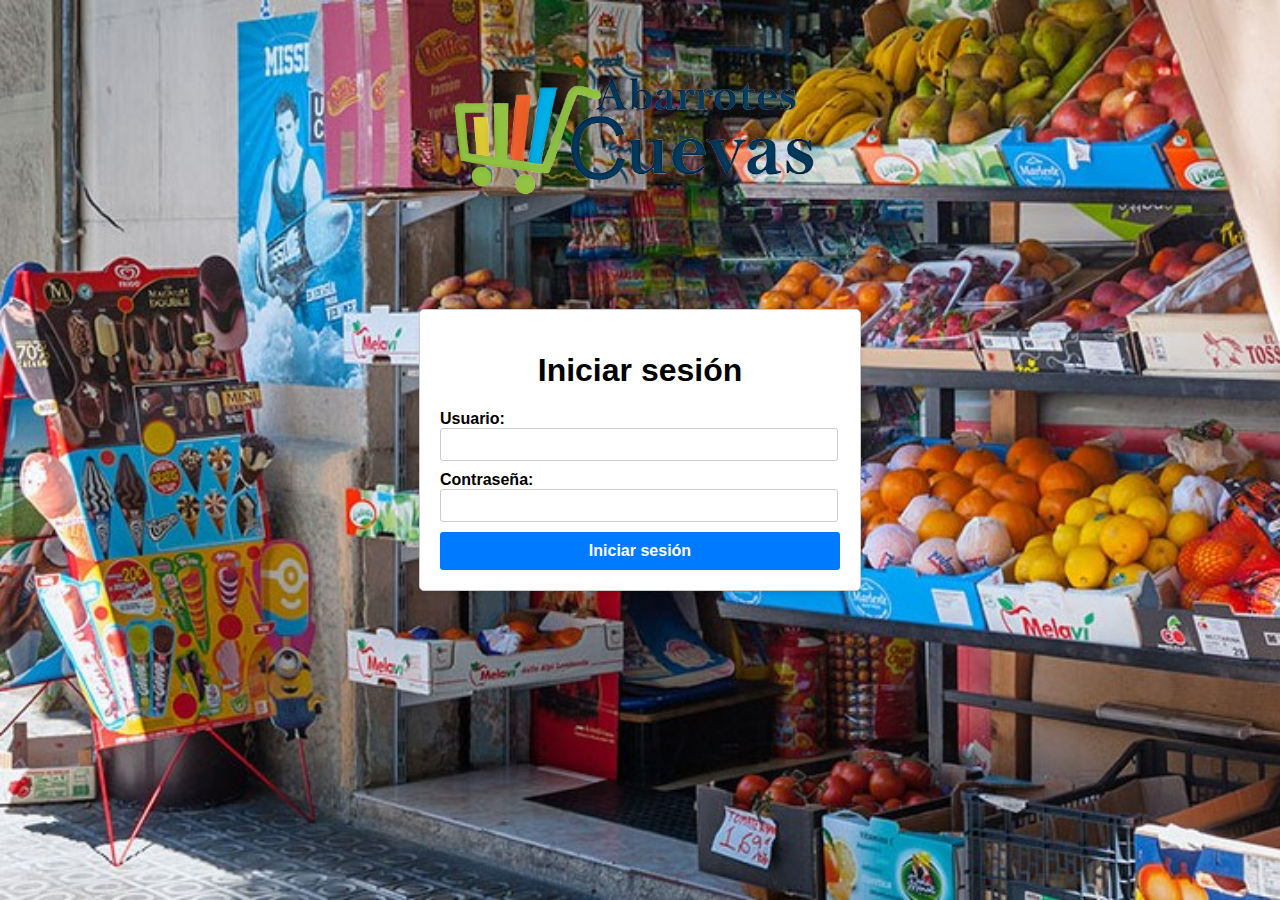
<file: index.html>
<!DOCTYPE html>
<html>
<head>
    <meta charset="UTF-8">
    <title>Iniciar sesión</title>
    <script src="/JS/script.js"></script>
    <link rel="stylesheet" href="CSS/style.css">
</head>
<body>
    <img src="resourses/logo_cuevas.png" alt="Logo de la empresa" class="logo">
    <div class="contenido">
        <h1>Iniciar sesión</h1>
        <form id="loginForm">
            <div class="form-group">
                <label for="username">Usuario:</label>
                <input type="text" id="username" name="username" required>
            </div>
            <div class="form-group">
                <label for="password">Contraseña:</label>
                <input type="password" id="password" name="password" required>
            </div>
            <button id="login-button" type="submit">Iniciar sesión</button>
        </form>
    </div>
    
</body>
</html>
</file>
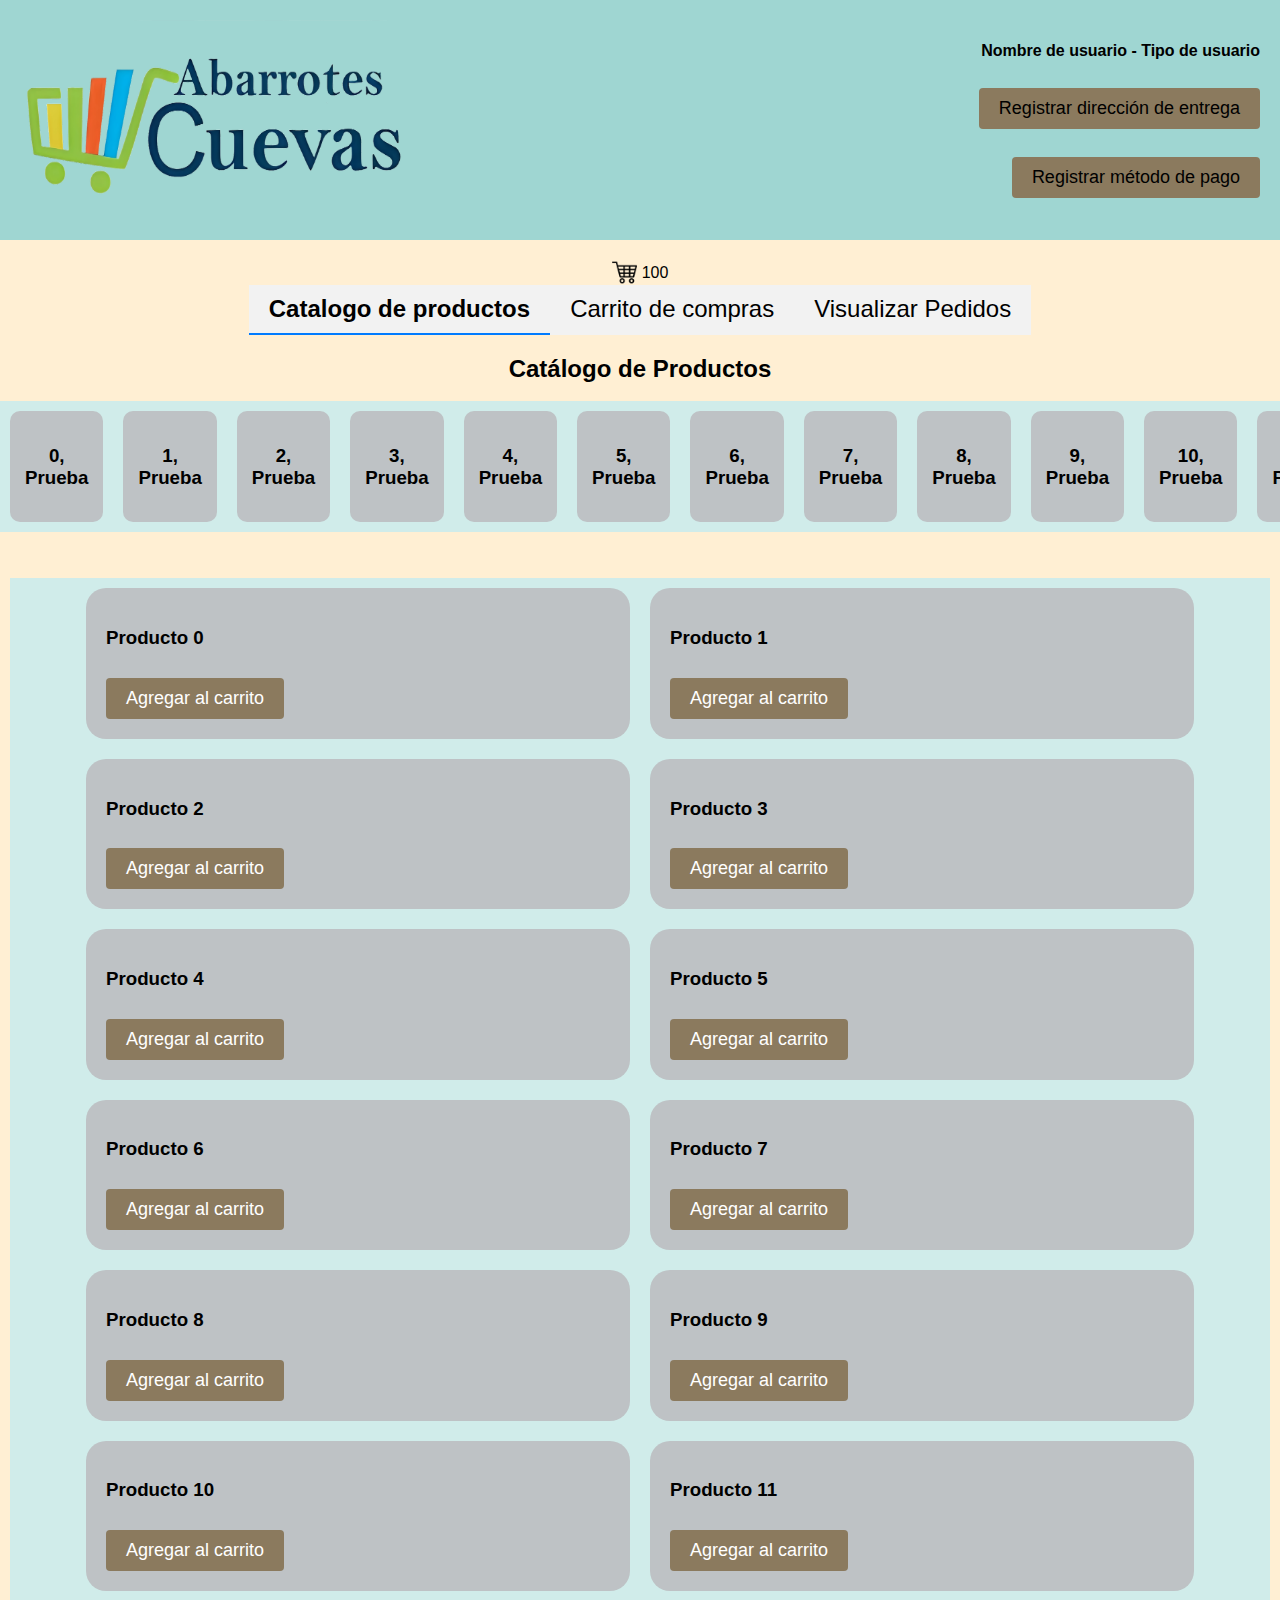
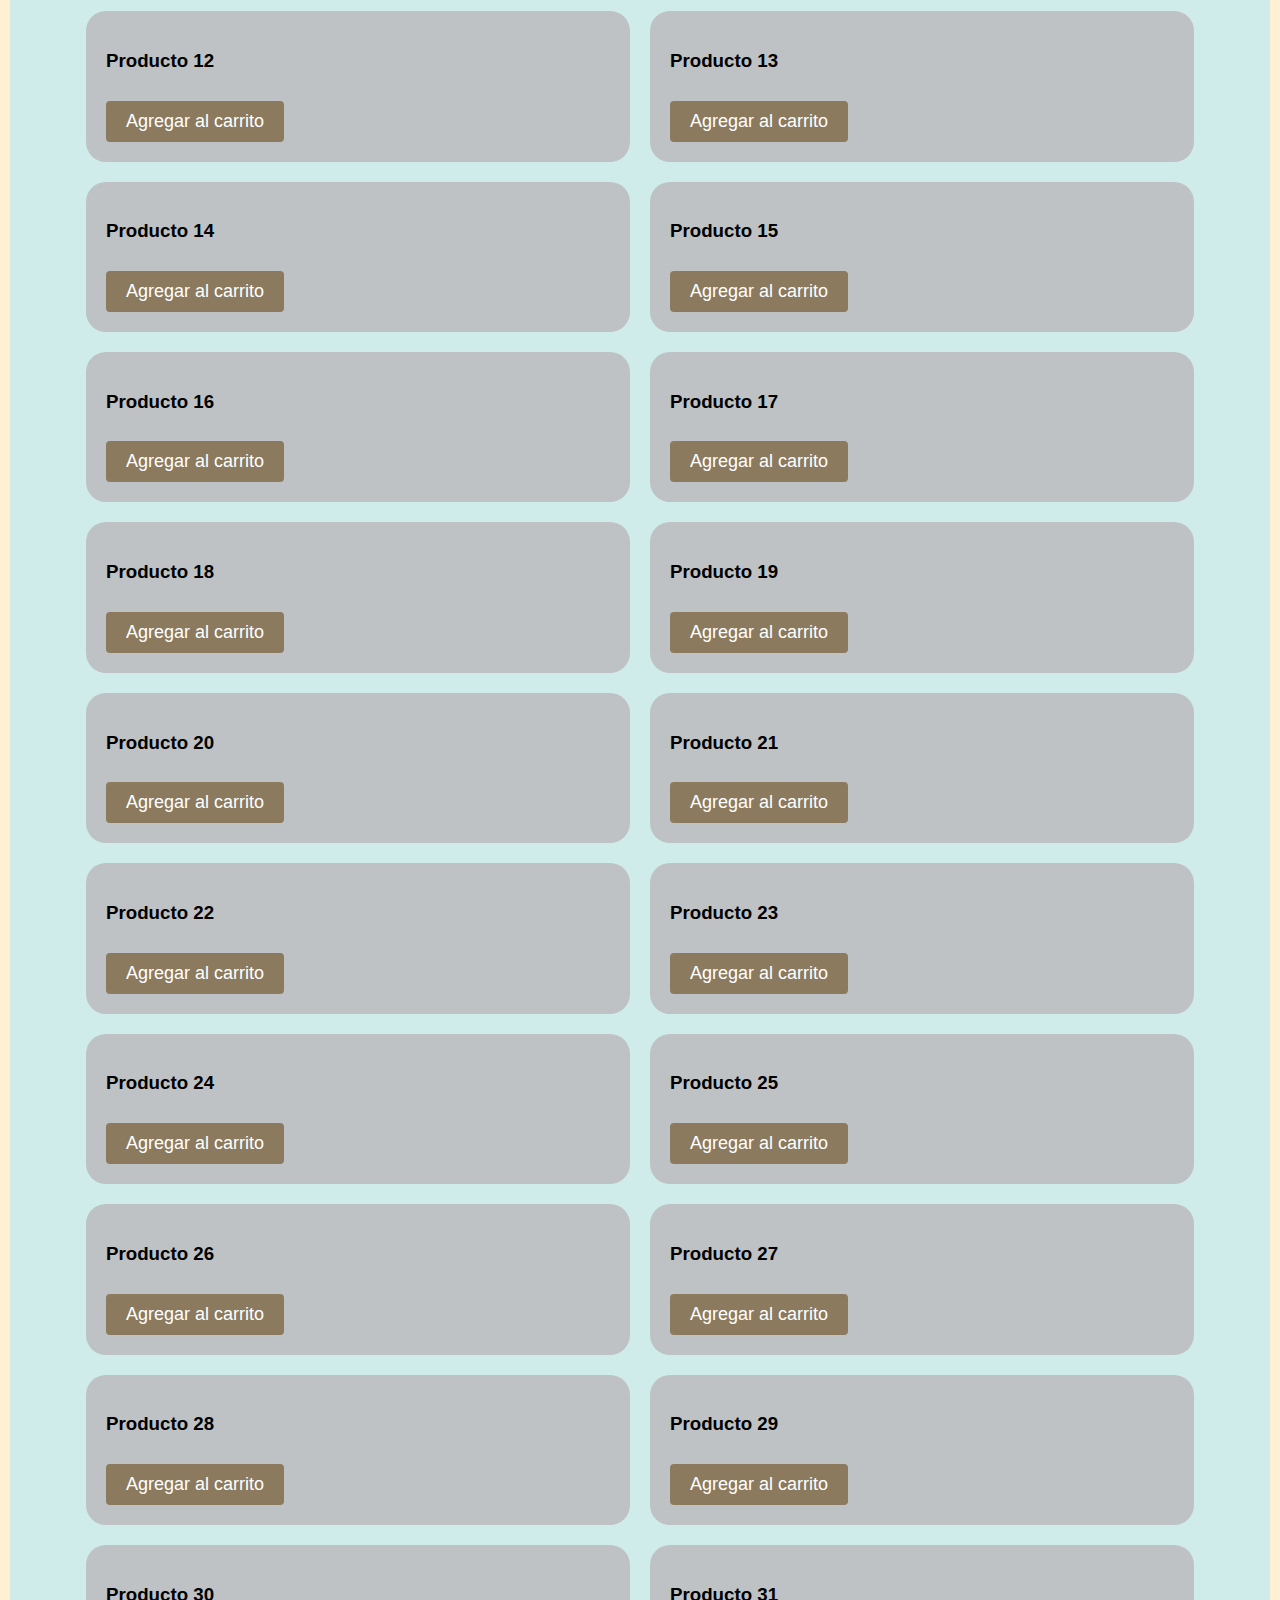
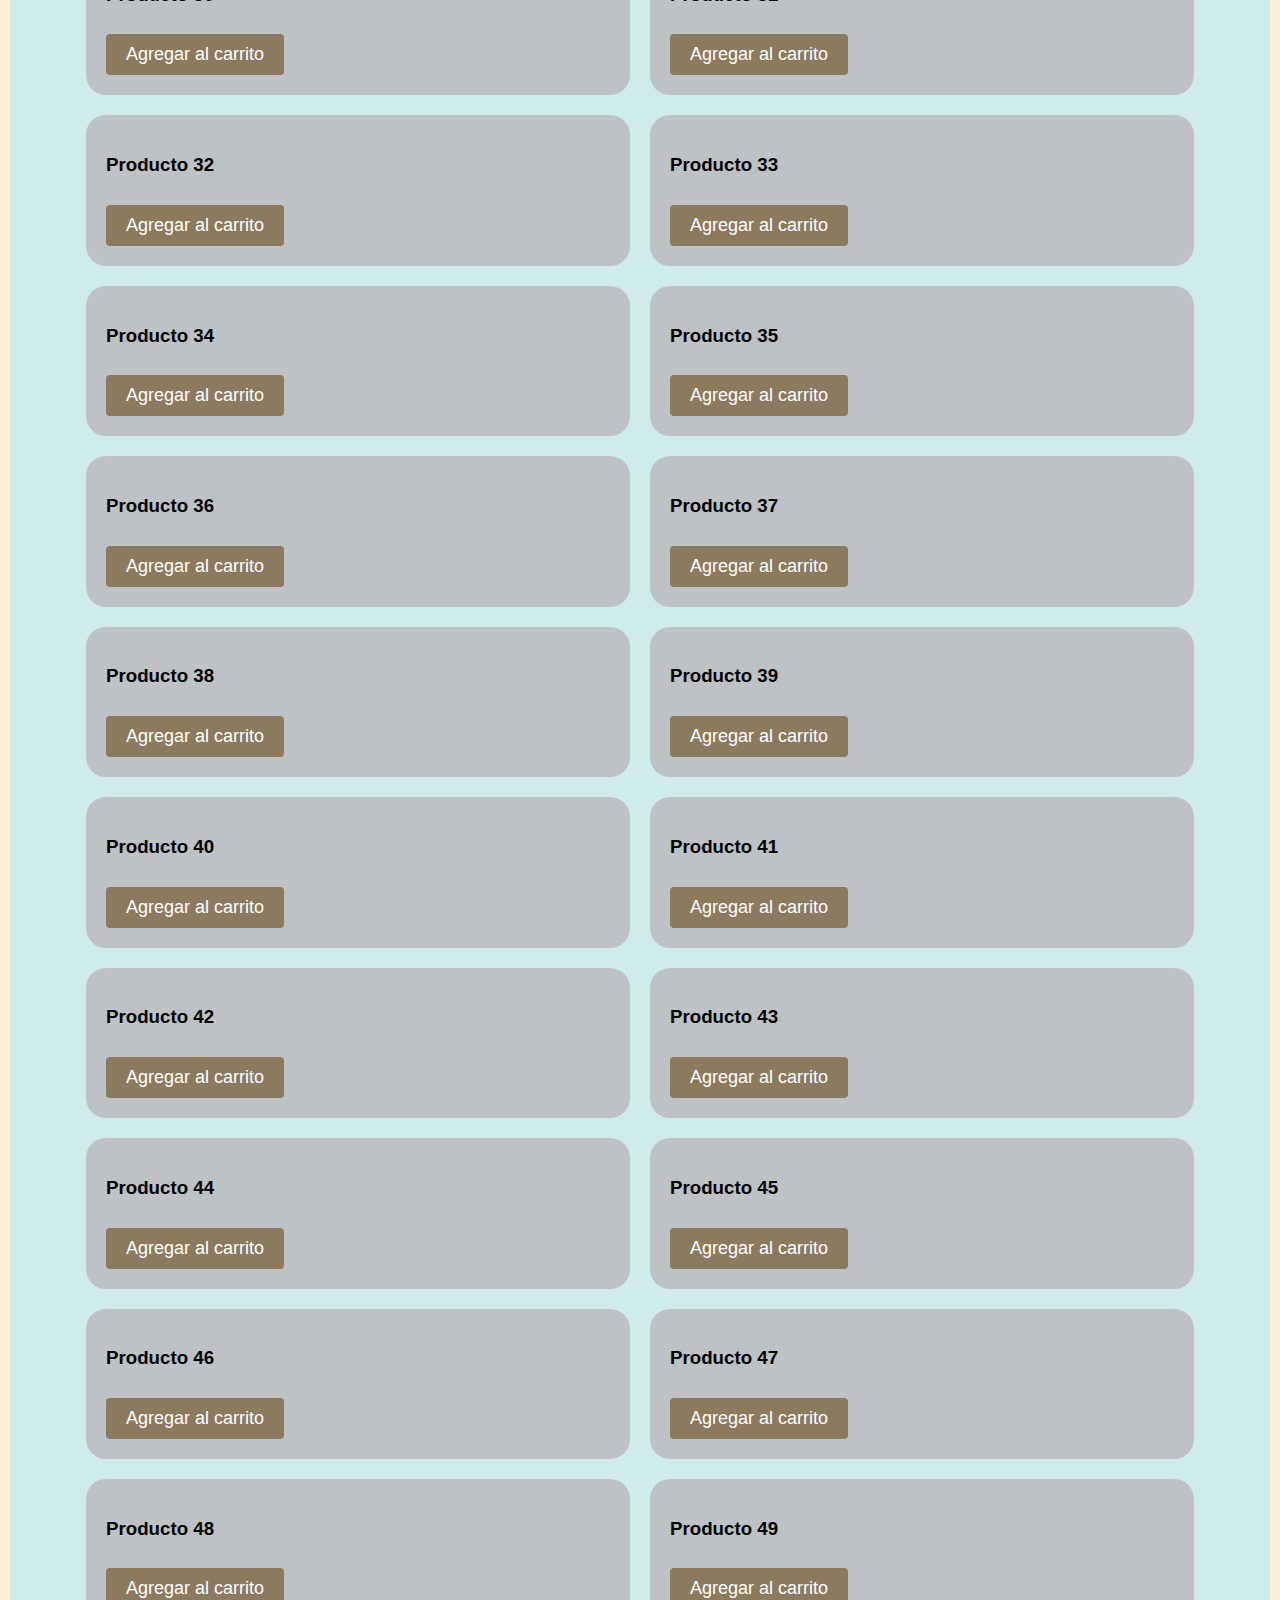
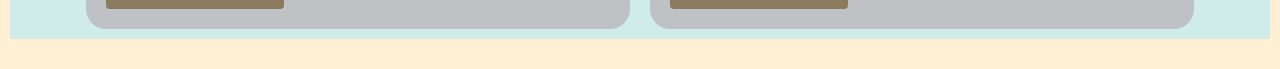
<file: Ventanas/CLI_MainDashboard.html>
<!DOCTYPE html>
<html>
<head>
    <meta charset="UTF-8">
    <title>Abarrotes Cuevas</title>
    <link rel="stylesheet" href="../CSS/CLI_MainDStyle.css">
    <script src="../JS/CLI_MainDashboardScript.js"></script>
</head>
<body>
    <header>
        <img src="../resourses/logo_cuevas.png" alt="Logo de la empresa" class="logo">
        <div class="header-buttons">
            <div class="header-info">
                <label id="user-label"></label>
            </div>
            <br>
            <button onclick="buttonFuncionalityRegisteraddress()">Registrar dirección de entrega</button>
            <br>
            <button onclick="buttonFuncionalityRegisterPaymentMethod()">Registrar método de pago</button>
        </div>

    </header>
    <div class="content">
        <div class="cart-info">
            <img src="../resourses/cart_icon.png" alt="Icono de carrito" class="cart-icon">
            <label id="cantidad_carrito"></label>
        </div>
        <div class="tab-control">
            <button class="tab-button active" onclick="openTab(event, 'catalogo')">Catalogo de productos</button>
            <button class="tab-button" onclick="openTab(event, 'carrito')">Carrito de compras</button>
            <button class="tab-button" onclick="openTab(event, 'visualizar')">Visualizar Pedidos</button>
        </div>

        <div id="catalogo" class="tab-content active">
            <h2>Catálogo de Productos</h2>
            <br>
            <div id="div_resultados" class="resultados">
                <div class="tarjeta-contenedor"></div>
            </div>
            <br><br>
            <div id="div_resultadosProductos" class="resultadosProductos">
                <div class="tarjeta-contenedorProductos"></div>
            </div>
        </div>

        <div id="carrito" class="tab-content">
            <h2>lista del carrito de compras</h2>
            <br>
            <div id="div_carrito_info" class="carrito-info">
                <div class="carrito-details">
                    <label id="carrito-cantidad-label">Cantidad de articulos: 0</label>
                    <label id="carrito-total-label">Total a pagar: $0.00</label>
                </div>
                <div class="carrito-buttons">
                    <button onclick="payCar()">Pagar</button>
                    <button onclick="deleteAllcar()">Borrar Carrito</button>
                </div>
            </div>
            <br>
            <div id="div_resultadosProductosCarrito" class="resultadosProductosCarrito">
                <div class="tarjeta-contenedorProductosCarrito"></div>
            </div>
        </div>

        <div id="visualizar" class="tab-content">
            <h2>Visualizar Pedidos realizados</h2>
            <br>
            <div id="div_resultadosProductoshistorial" class="resultadosProductosHistorial">
                <div class="tarjeta-contenedorProductosHistorial"></div>
            </div>
        </div>
    </div>
</body>
</html>
</file>
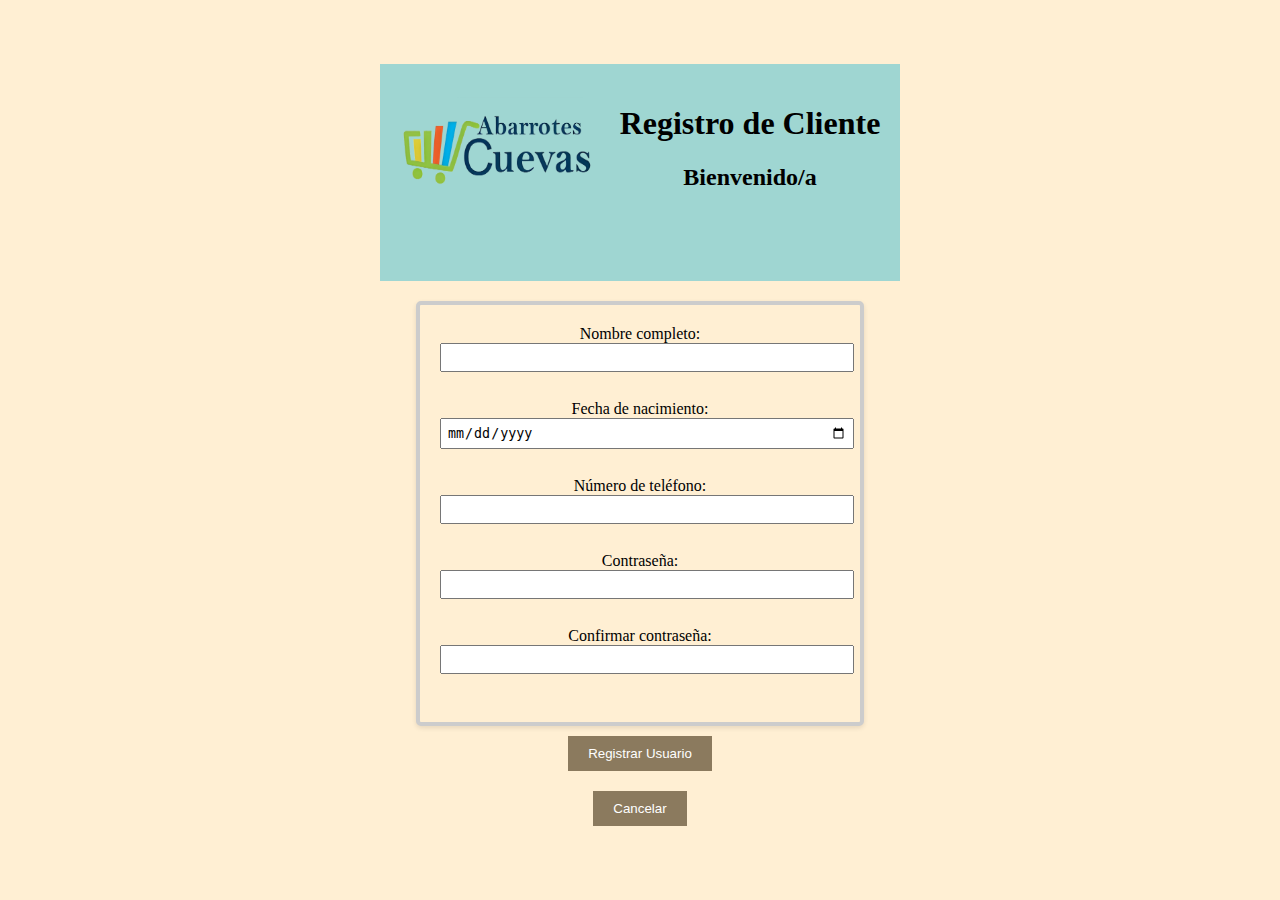
<file: Ventanas/ClientRegister.html>
<!DOCTYPE html>
<html>
<head>
    <meta charset="UTF-8">
    <title>Registro de Cliente</title>
    <link rel="stylesheet" href="../CSS/ClientRGStyle.css">
    <script src="../JS/ClientRegisterScript.js"></script>
</head>
<body>
    <header>
        <div class="header-info">
            <img class="logo" src="../resourses/logo_cuevas.png" alt="Logo">
            <div>
                <h1>Registro de Cliente</h1>
                <h2>Bienvenido/a</h2>
            </div>
        </div>
    </header>
    <div class="content">
        <label for="fullName">Nombre completo:</label>
        <input type="text" id="fullName" required><br><br>
        
        <label for="birthdate">Fecha de nacimiento:</label>
        <input type="date" id="birthdate" required><br><br>
        
        <label for="phoneNumber">Número de teléfono:</label>
        <input type="tel" id="phoneNumber" inputmode="numeric" maxlength="10" required><br><br>
        
        <label for="password">Contraseña:</label>
        <input type="password" id="password" required><br><br>
        
        <label for="confirmPassword">Confirmar contraseña:</label>
        <input type="password" id="confirmPassword" required><br><br>
    </div>
    <button onclick="registerUser()">Registrar Usuario</button>
    <button onclick="cancelRegister()">Cancelar</button>
</body>
</html>
</file>
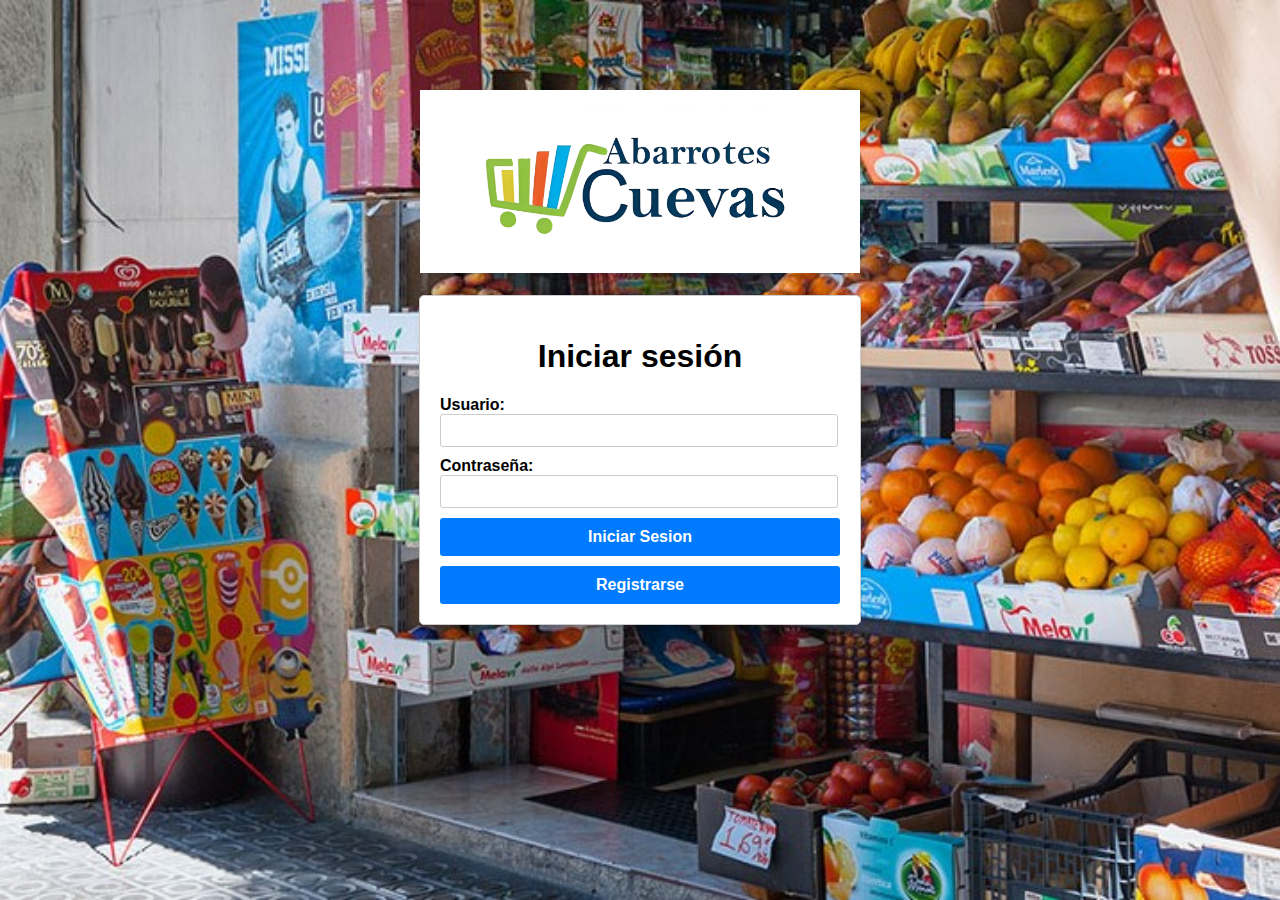
<file: Ventanas/Login.html>
<!DOCTYPE html>
<html>
<head>
    <meta charset="UTF-8">
    <title>Iniciar sesión</title>
    <script src="../JS/LoginScript.js"></script>
    <link rel="stylesheet" href="../CSS/LoginStyle.css">
</head>
<body>
    <div class="Backgrountlogo">
        <img src="../resourses/logo_cuevas.png" alt="Logo de la empresa" class="logo">
    </div>
    <div class="contenido">
        <h1>Iniciar sesión</h1>
        <form id="loginForm">
            <div class="form-group">
                <label for="username">Usuario:</label>
                <input type="text" id="username" name="username" required>
            </div>
            <div class="form-group">
                <label for="password">Contraseña:</label>
                <input type="password" id="password" name="password" required>
            </div>
            
        </form>
        <button onclick="loginbutton()">Iniciar Sesion</button>
        <button onclick="registerButton()">Registrarse</button>
    </div>
    
</body>
</html>
</file>
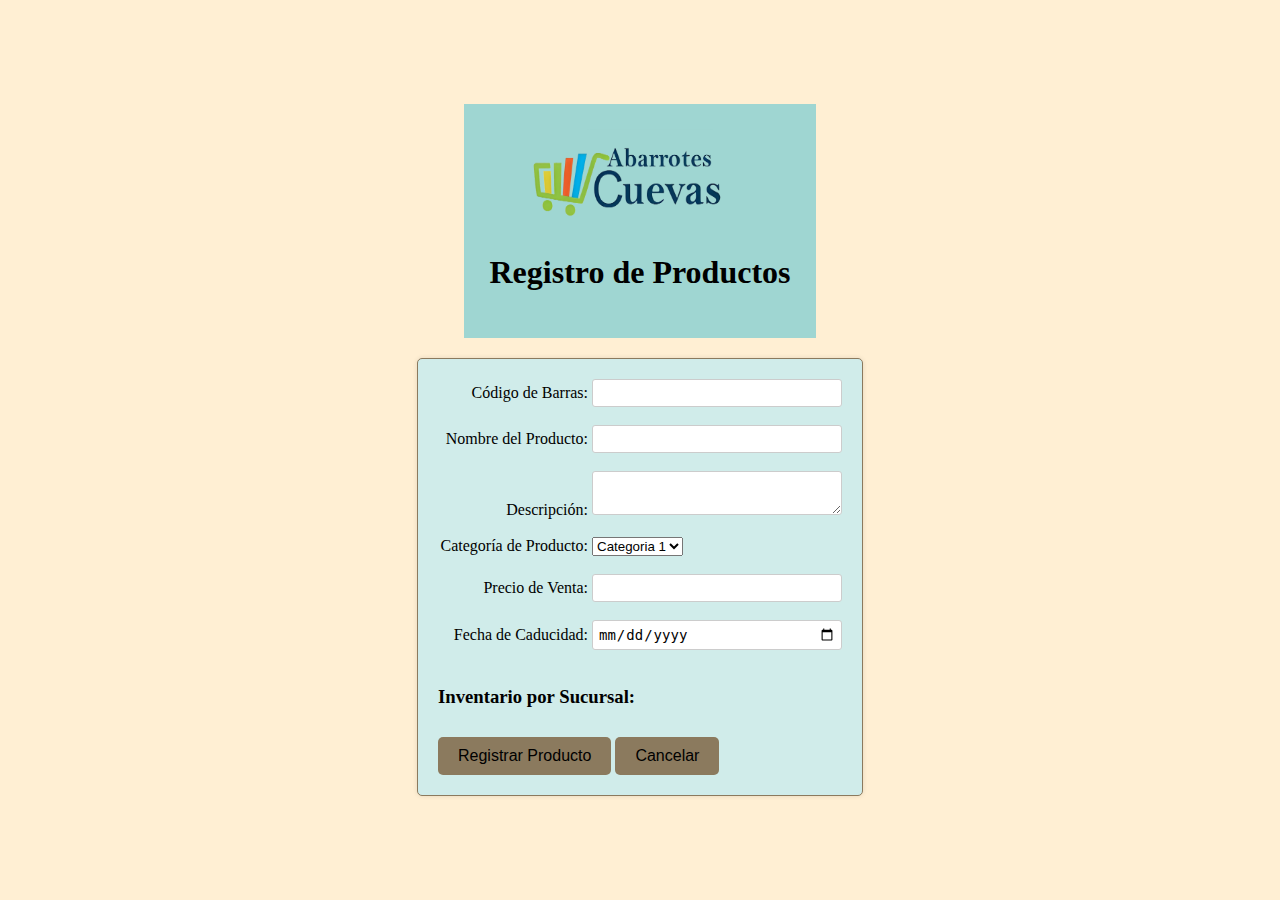
<file: Ventanas/ProductRegister.html>
<!DOCTYPE html>
<html>
<head>
    <meta charset="UTF-8">
    <title>Registro de productos</title>
    <link rel="stylesheet" href="../CSS/ProductRGStyle.css">
    <script src="../JS/ProductRegisterScript.js"></script>
</head>
<body>
  <header>
    <div class="header-info"><img class="logo" src="../resourses/logo_cuevas.png" alt="Logo"></div>
    <h1>Registro de Productos</h1>
  </header>
    <form>
        <label for="codigo_barras">Código de Barras:</label>
        <input type="number" id="codigo_barras" name="codigo_barras" required><br><br>

        <label for="nombre">Nombre del Producto:</label>
        <input type="text" id="nombre" name="nombre" required><br><br>

        <label for="descripcion">Descripción:</label>
        <textarea id="descripcion" name="descripcion" required></textarea><br><br>

        <label for="categoria">Categoría de Producto:</label>
        <select id="categoria" name="categoria" required>
        </select><br><br>

        <label for="precio_venta">Precio de Venta:</label>
        <input type="number" id="precio_venta" name="precio_venta" required><br><br>

        <label for="fecha_caducidad">Fecha de Caducidad:</label>
        <input type="date" id="fecha_caducidad" name="fecha_caducidad" required><br><br>

        <h3>Inventario por Sucursal:</h3>
        
        <div id="div_resultados" class="resultados">
          <div class="tarjeta-contenedor"></div>
        </div>
        <input type="submit" value="Registrar Producto" onclick="registerProduct()">
        <input type="button" value="Cancelar" onclick="cancelRegister()">
    </form>
</body>
</html>
</file>
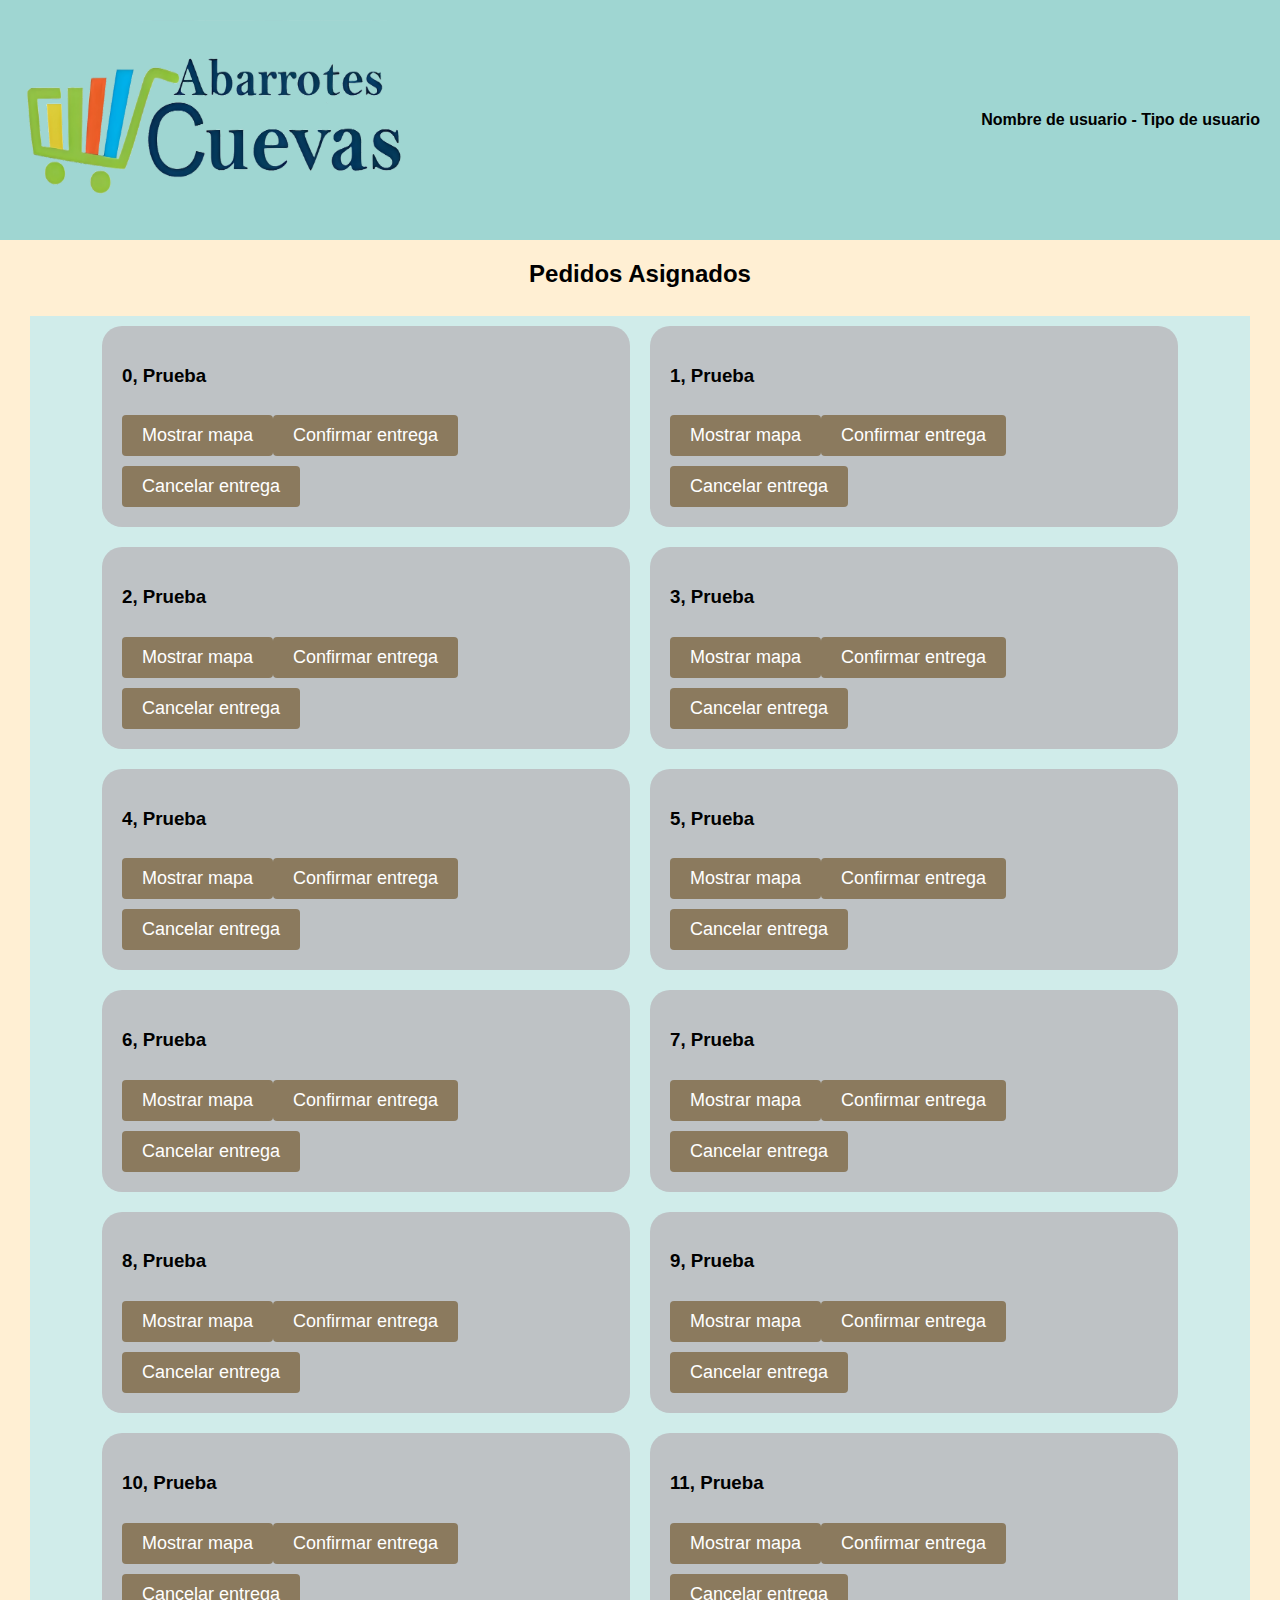
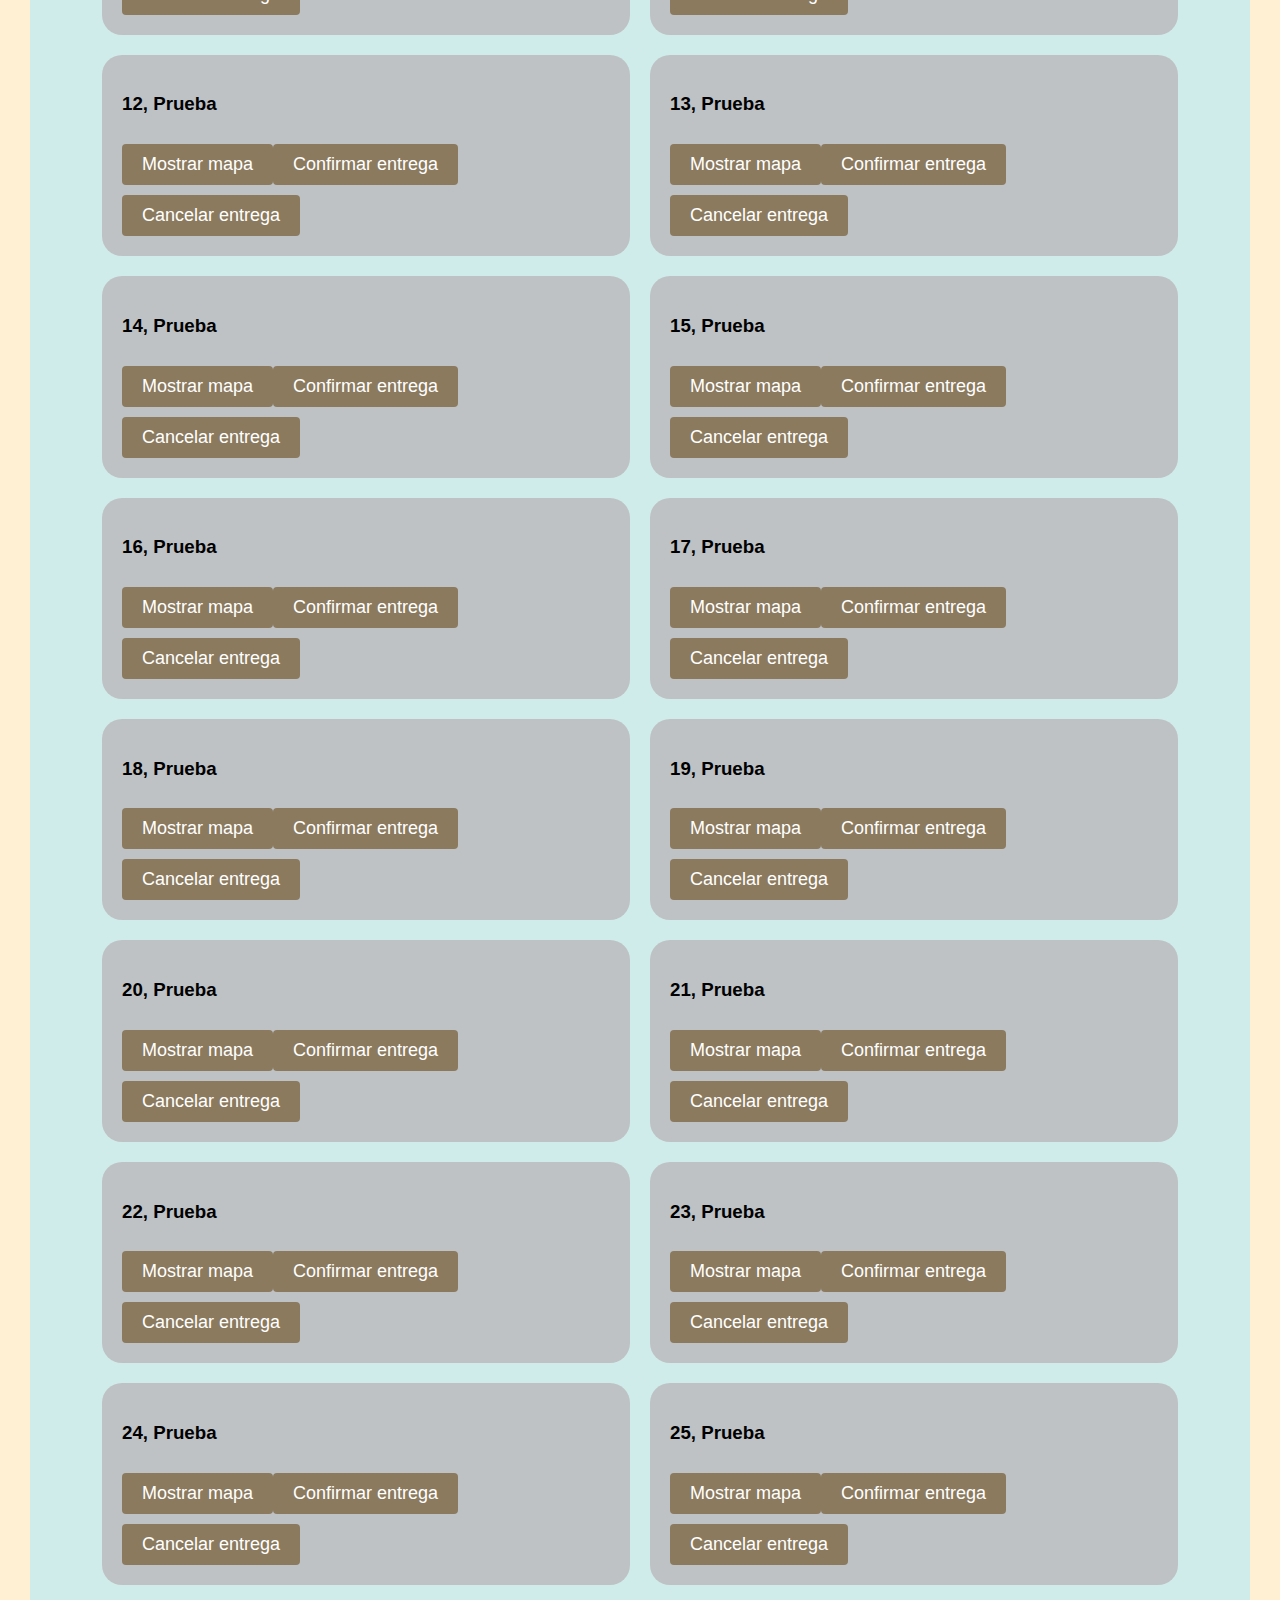
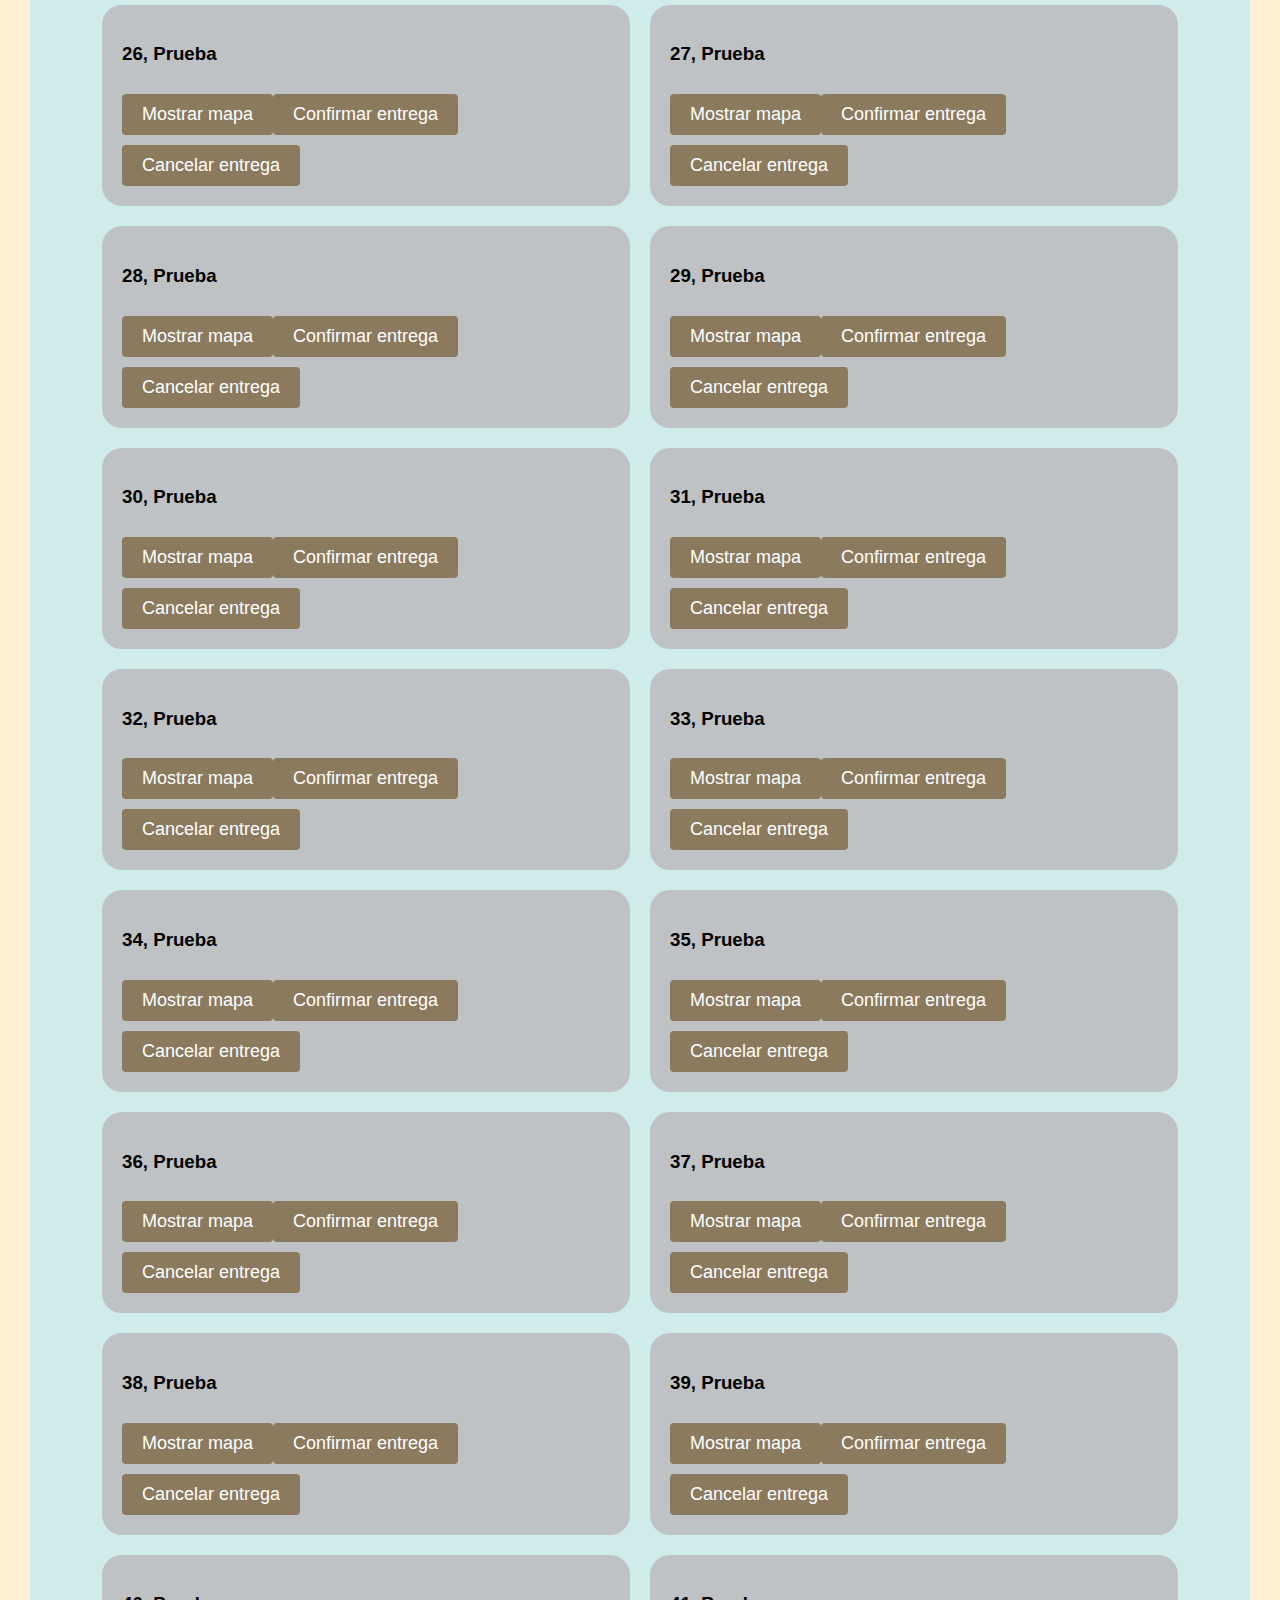
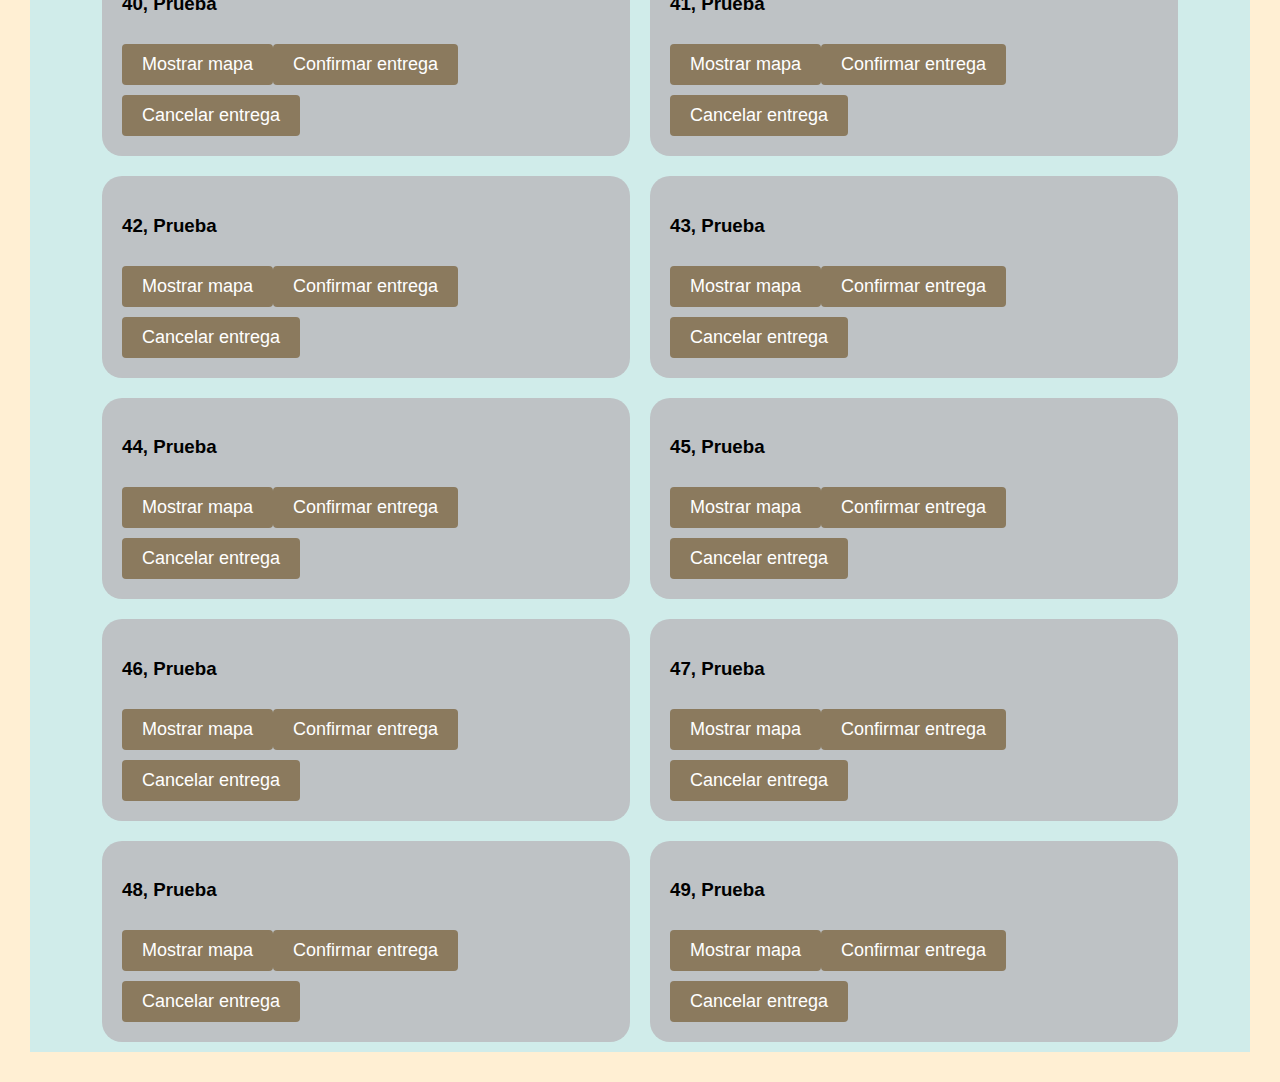
<file: Ventanas/RPD_MainDashboard.html>
<!DOCTYPE html>
<html>
<head>
    <meta charset="UTF-8">
    <title>Abarrotes Cuevas</title>
    <link rel="stylesheet" href="/CSS/RPD_MainDStyle.css">
    <script src="/JS/RPD_MainDashboardScript.js"></script>
</head>
<body>
    <header>
        <img src="/resourses/logo_cuevas.png" alt="Logo de la empresa" class="logo">
        <div class="header-buttons">
            <div class="header-info">
                <label id="user-label"></label>
            </div>
        </div>
    </header>
    <div class="content">
        <div id="pedidos" class="tab-content">
            <h2>Pedidos Asignados</h2>
            <br>
            <div id="div_resultados" class="resultados">
                <div class="tarjeta-contenedor"></div>
            </div>
        </div>
    </div>
</body>
</html>
</file>
<file: CSS/style.css>
body {
    font-family: Arial, sans-serif;
    background-color: #f7e1e1;
    background-repeat: no-repeat;
    background-size: cover;
    display: flex;
    justify-content: center;
    align-items: center;
    height: 100vh;
    margin: 0;
    padding: 0;
    background-image: url("/resourses/FondoInicioSesion.jpg");
    
}
.logo {
    position: fixed;
    top: 5vh;
    left: 50%;
    transform: translateX(-50%);
    width: 30vw;
}
.contenido {
    width: 90%;
    max-width: 400px;
    padding: 20px;
    background-color: #ffffff;
    border: 1px solid #ccc;
    border-radius: 5px;
    box-shadow: 0 2px 5px rgba(0, 0, 0, 0.1);
}

h1 {
    text-align: center;
}

form {
    margin-top: 20px;
}

.form-group {
    margin-bottom: 10px;
}

label {
    display: block;
    font-weight: bold;
}

input[type="text"],
input[type="password"] {
    width: 95%;
    padding: 8px;
    border: 1px solid #ccc;
    border-radius: 3px;
}

button {
    display: block;
    width: 100%;
    padding: 10px;
    font-size: 16px;
    font-weight: bold;
    color: #fff;
    background-color: #007bff;
    border: none;
    border-radius: 3px;
    cursor: pointer;
}

button:hover {
    background-color: #0056b3;
}
</file>
<file: CSS/CLI_MainDStyle.css>
body {
    font-family: Arial, sans-serif;
    margin: 0;
    padding: 0;
    background-color: #ffefd3;
}

header {
    background-color: #9fd6d2;
    padding: 20px;
    display: flex;
    justify-content: space-between;
    align-items: center;
}
.header-info {
    flex-grow: 1;
    display: flex;
    justify-content: center;
    align-items: center;
}

.header-info label {
    font-size: 16px;
    font-weight: bold;
}
.header-buttons {
    display: flex;
    flex-direction: column;
    align-items: flex-end;
    justify-content: flex-end;
}

.header-buttons button {
    margin-top: 10px;
    padding: 10px 20px;
    font-size: 14px;
    background-color: #8b7a5e ;
    font-size: large;
    border: none;
    border-radius: 4px;
    cursor: pointer;
}
.logo {
    width: 400px;
    height: 200px;
    margin-right: 10px;
}

h1 {
    margin: 0;
}

h2 {
    margin: 0;
}
.cart-info {
    display: flex;
    align-items: center;
}

.cart-info .cart-icon {
    width: 25px;
    height: 25px;
    margin-right: 5px;
}
.content {
    padding: 20px;
    display: flex;
    flex-direction: column;
    align-items: center;
    text-align: center;
}

.tab-control {
    display: flex;
    justify-content: center;
    margin-bottom: 20px;
    width: 100%;
}

.tab-button {
    padding: 10px 20px;
    font-size: 24px;
    background-color: #f2f2f2;
    border: none;
    border-bottom: 2px solid transparent;
    cursor: pointer;
}

.tab-button:hover {
    background-color: #e0e0e0;
}

.tab-button.active {
    border-bottom-color: #007bff;
    font-weight: bold;
}

.tab-content {
    display: none;
}

.tab-content.active {
    display: block;
}
.carrito-info {
    display: flex;
    flex-direction: column;
    align-items: flex-start;
    justify-content: flex-start;
    background-color: #d0ecea;
    padding: 20px;
    margin-bottom: 20px;
}

.carrito-details {
    display: flex;
    flex-direction: column;
    align-items: flex-start;
    margin-bottom: 10px;
}

.carrito-details label {
    font-size: 16px;
    margin-bottom: 5px;
}

.carrito-buttons {
    display: flex;
    justify-content: flex-start;
}

.carrito-buttons button {
    margin-right: 10px;
    padding: 10px 20px;
    font-size: 14px;
    background-color: #8b7a5e;
    border: none;
    border-radius: 4px;
    cursor: pointer;
    color: #ffffff;
}
.resultados {
    display: flex;
    overflow-x: auto;
    scroll-behavior: auto;
    max-width: 100vw;
    background-color:#d0ecea ;
}
.resultadosProductos {
    display: flex;
    overflow-y: auto;
    max-width: 100vw;
    background-color: #d0ecea;
    margin: 10px;
}
.resultadosProductosCarrito {
    display: flex;
    overflow-y: auto;
    max-width: 100vw;
    background-color: #d0ecea;
    margin: 10px;
    
}
.resultadosProductosHistorial{
    display: flex;
    overflow-y: auto;
    max-width: 100vw;
    background-color: #d0ecea;
    margin: 10px;
    
}
.tarjeta-contenedorProductosHistorial{
    display: flex;
    flex-wrap: wrap;
    justify-content: center;
    flex-grow: 1;
}
.tarjeta-contenedorProductos {
    display: flex;
    flex-wrap: wrap;
    justify-content: center;
    flex-grow: 1;
}
.tarjeta-contenedorProductosCarrito {
    display: flex;
    flex-wrap: wrap;
    justify-content: center;
    flex-grow: 1;
}
.tarjeta-contenedor {
    display: flex;
    flex-wrap: nowrap;
    justify-content: center;
}

.tarjetaCategory {
    width: 30%;
    padding: 15px;
    border-radius: 10px;
    background-color: #bec2c5;
    margin: 10px;
    text-align: center;
    transition-duration: 0.5s;
    cursor: pointer;
}

.tarjetaCategory:hover {
    background-color: #4ea0cfd3;
}
.tarjetaProduct{
    width: 40%;
    max-width:100vw;
    padding: 20px;
    border-radius: 20px;
    background-color: #bec2c5;
    margin: 10px;
    text-align: left;
  
}
.tarjetaProductCar{
    width: 40%;
    max-width:100vw;
    padding: 20px;
    border-radius: 20px;
    background-color: #bec2c5;
    margin: 10px;
    text-align: left;
  
}
.tarjetaProductHistory{
    width: 40%;
    max-width:100vw;
    padding: 20px;
    border-radius: 20px;
    background-color: #bec2c5;
    margin: 10px;
    text-align: left;
  
}
.tarjetaProduct button {
    margin-top: 10px;
    padding: 10px 20px;
    font-size: 14px;
    background-color: #8b7a5e;
    font-size: large;
    border: none;
    border-radius: 4px;
    cursor: pointer;
    transition-duration: 0.5s;
    color: #ffffff;
}
.tarjetaProduct button:hover{
    background-color: #ffefd3 ;
}
</file>
<file: CSS/ClientRGStyle.css>
body {
    display: flex;
    flex-direction: column;
    align-items: center;
    justify-content: center;
    margin: 0;
    height: 100vh;
    background-color: #ffefd3;
}
  
header {
    display: flex;
    flex-direction: column;
    align-items: center;
    padding: 20px;
    background-color: #9fd6d2;
}
  
.header-info {
    display: flex;
    align-items: center;
    margin-bottom: 50px;
}
  
.logo {
    width: 200px;
    height: 100px;
    margin-right: 20px;
}
  
h1 {
    text-align: center;
}
h2 {
    text-align: center;
}
  
.content {
    width: 150%;
    max-width: 400px;
    padding: 20px;
    background-color: #ffefd3 ;
    border: 4px solid #ccc;
    border-radius: 5px;
    box-shadow: 0 2px 5px rgba(0, 0, 0, 0.1);
    margin-top: 20px;
}
  
label {
    display: block;
    text-align: center;
    width: 100%;
}
  
input[type="text"],
  input[type="date"],
  input[type="tel"],
  input[type="password"] {
    width: 100%;
    padding: 5px;
    margin-bottom: 10px;
}
  
button {
    background-color: #8b7a5e;
    color: white;
    border: none;
    padding: 10px 20px;
    margin: 10px;
    cursor: pointer;
    transition-duration: 0.5s;
}

button:hover{
    background-color: #ffefd3 ;
}
</file>
<file: CSS/LoginStyle.css>
body {
    font-family: Arial, sans-serif;
    background-color: #f7e1e1;
    background-repeat: no-repeat;
    background-size: cover;
    display: flex;
    justify-content: center;
    align-items: center;
    height: 100vh;
    margin: 0;
    padding: 0;
    background-image: url("/resourses/BackgrownLogin.jpg");
}

.logo {
    width: 80%;
    display: block;
    margin: 0 auto;
}

.contenido {
    width: 90%;
    max-width: 400px;
    padding: 20px;
    background-color: #ffffff;
    border: 1px solid #ccc;
    border-radius: 5px;
    box-shadow: 0 2px 5px rgba(0, 0, 0, 0.1);
    margin-top: 20px;
}
.Backgrountlogo{
    position: fixed;
    top: 10vh;
    width: 90%;
    max-width: 400px;
    background-color: #ffffff;
    padding: 20px;
    box-shadow: 0 2px 5px rgba(0, 0, 0, 0.1);
    margin-bottom: 20px;
}
h1 {
    text-align: center;
}

form {
    margin-top: 20px;
}

.form-group {
    margin-bottom: 10px;
}

label {
    display: block;
    font-weight: bold;
}

input[type="text"],
input[type="password"] {
    width: 95%;
    padding: 8px;
    border: 1px solid #ccc;
    border-radius: 3px;
}

button {
    display: block;
    width: 100%;
    padding: 10px;
    font-size: 16px;
    font-weight: bold;
    color: #fff;
    background-color: #007bff;
    border: none;
    border-radius: 3px;
    cursor: pointer;
    margin-top: 10px;
    transition: background-color 0.3s;
}

button:hover {
    background-color: #0056b3;
}

#register-button {
    background-color: #28a745;
}

#register-button:hover {
    background-color: #218838;
}
</file>
<file: CSS/ProductRGStyle.css>
body {
    display: flex;
    flex-direction: column;
    align-items: center;
    justify-content: center;
    margin: 0;
    height: 100vh;
    background-color: #ffefd3;
}

form {
    display: inline-block;
    text-align: left;
    margin-top: 20px;
    padding: 20px;
    border: 1px solid #8b7a5e  ;
    border-radius: 5px;
    box-shadow: 0 0 5px rgba(0, 0, 0, 0.1);
    background-color: #d0ecea ;
}
header {
    display: flex;
    flex-direction: column;
    align-items: center;
    padding: 25px;
    background-color: #9fd6d2;
}
label {
    display: inline-block;
    width: 150px;
    text-align: right;
}
.logo {
    width: 200px;
    height: 100px;
    margin-right: 20px;
}
input[type="text"],
input[type="number"],
textarea,
input[type="date"] {
    width: 250px;
    padding: 5px;
    border-radius: 3px;
    border: 1px solid #ccc;
    box-sizing: border-box;
    font-size: 14px;
}

input[type="submit"],
input[type="button"] {
    background-color: #8b7a5e ;
    color: black;
    border: none;
    padding: 10px 20px;
    text-align: center;
    text-decoration: none;
    display: inline-block;
    font-size: 16px;
    margin-top: 10px;
    border-radius: 5px;
    transition-duration: 0.5s;
    cursor: pointer;
}

input[type="submit"]:hover,
input[type="button"]:hover {
    background-color: #fffee4 ;
}
.resultados {
    display: flex;
    overflow-x: auto;
    scroll-behavior: auto;
    max-width: 100vw;
    background-color:#d0ecea ;
}
</file>
<file: CSS/RPD_MainDStyle.css>
body {
    font-family: Arial, sans-serif;
    margin: 0;
    padding: 0;
    background-color: #ffefd3;
}

header {
    background-color: #9fd6d2;
    padding: 20px;
    display: flex;
    justify-content: space-between;
    align-items: center;
}
.header-info {
    flex-grow: 1;
    display: flex;
    justify-content: center;
    align-items: center;
}

.header-info label {
    font-size: 16px;
    font-weight: bold;
}


.logo {
    width: 400px;
    height: 200px;
    margin-right: 10px;
}

h2 {
    margin: 0;
}

.content {
    padding: 20px;
    display: flex;
    flex-direction: column;
    align-items: center;
    text-align: center;
}


.tab-content {
    display: block;
}

.resultados {
    display: flex;
    overflow-y: auto;
    max-width: 100vw;
    background-color: #d0ecea;
    margin: 10px;
}

.tarjeta-contenedor{
    display: flex;
    flex-wrap: wrap;
    justify-content: center;
    flex-grow: 1;
}

.tarjetaPedido{
    width: 40%;
    max-width:100vw;
    padding: 20px;
    border-radius: 20px;
    background-color: #bec2c5;
    margin: 10px;
    text-align: left;
  
}

.tarjetaPedido button {
    margin-top: 10px;
    padding: 10px 20px;
    font-size: 14px;
    background-color: #8b7a5e;
    font-size: large;
    border: none;
    border-radius: 4px;
    cursor: pointer;
    transition-duration: 0.5s;
    color: #ffffff;
}

.tarjetaPedido button:hover{
    background-color: #ffefd3 ;
}
</file>
